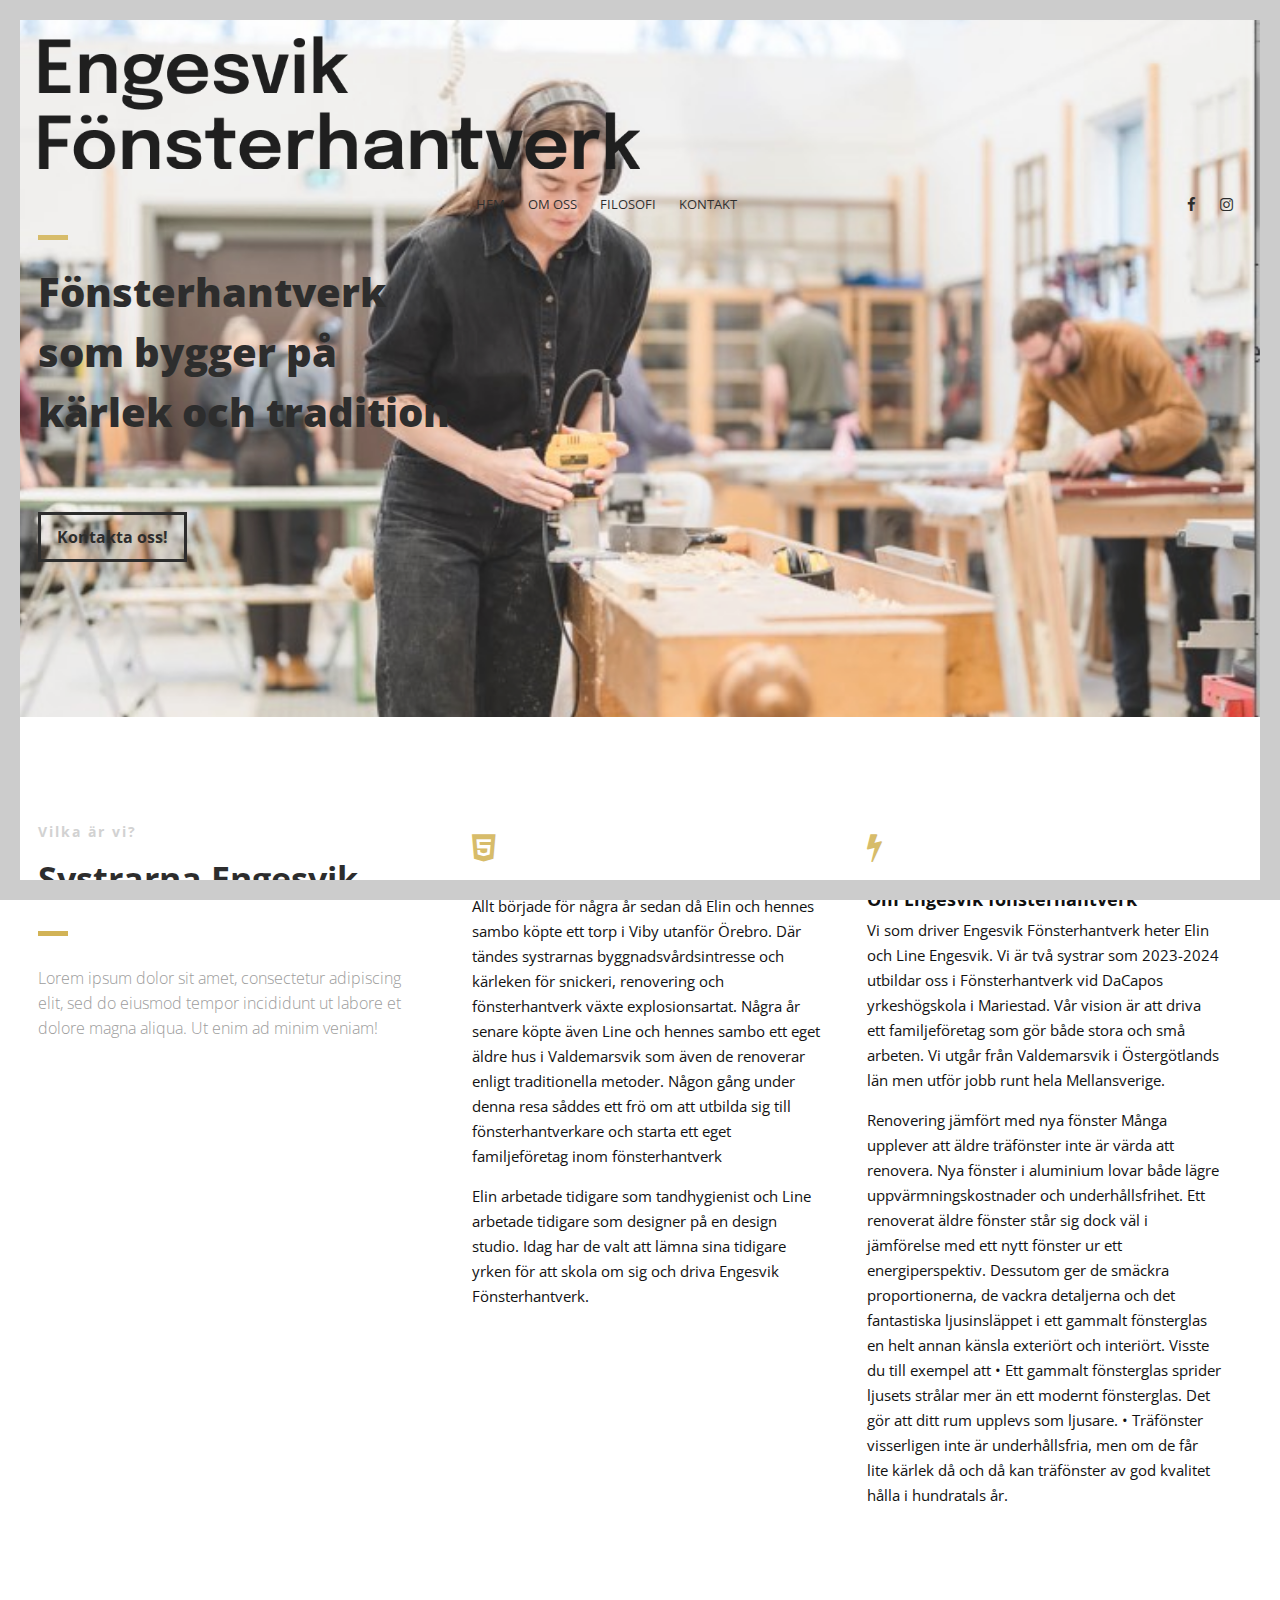
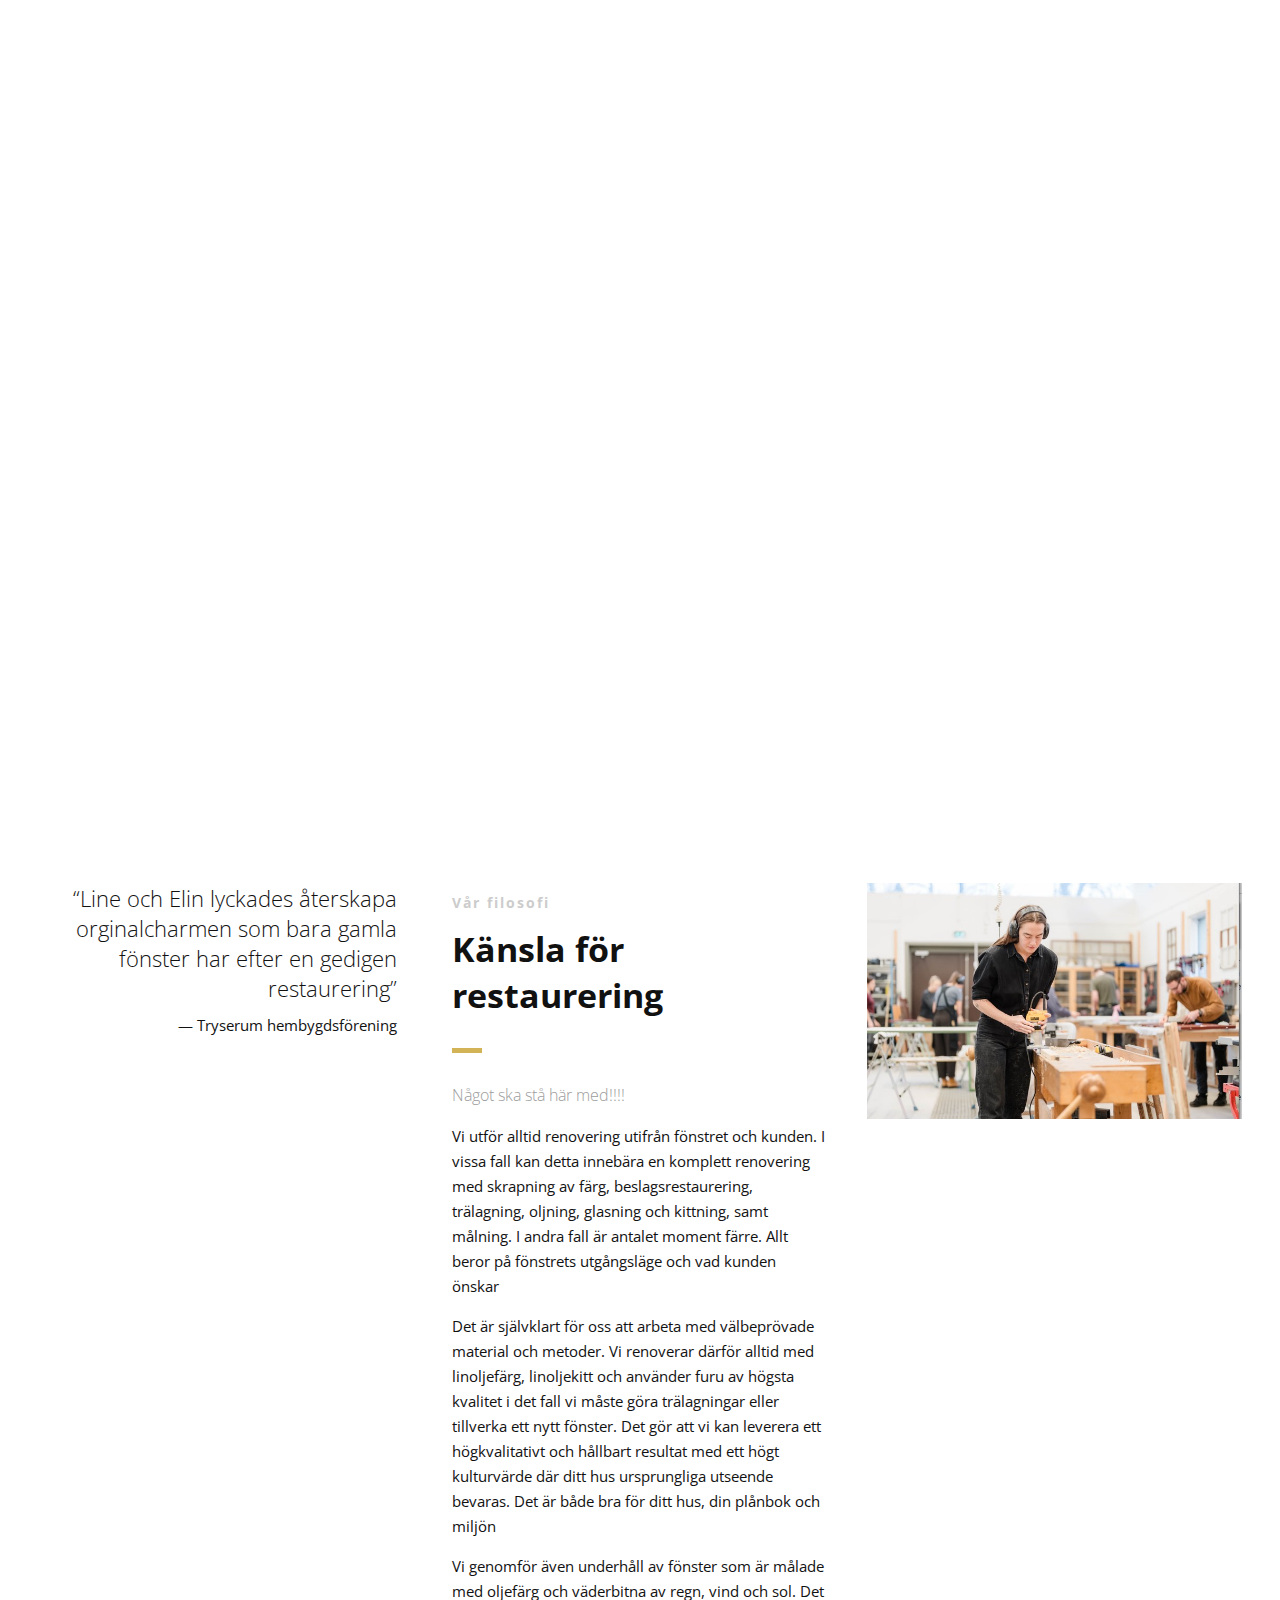
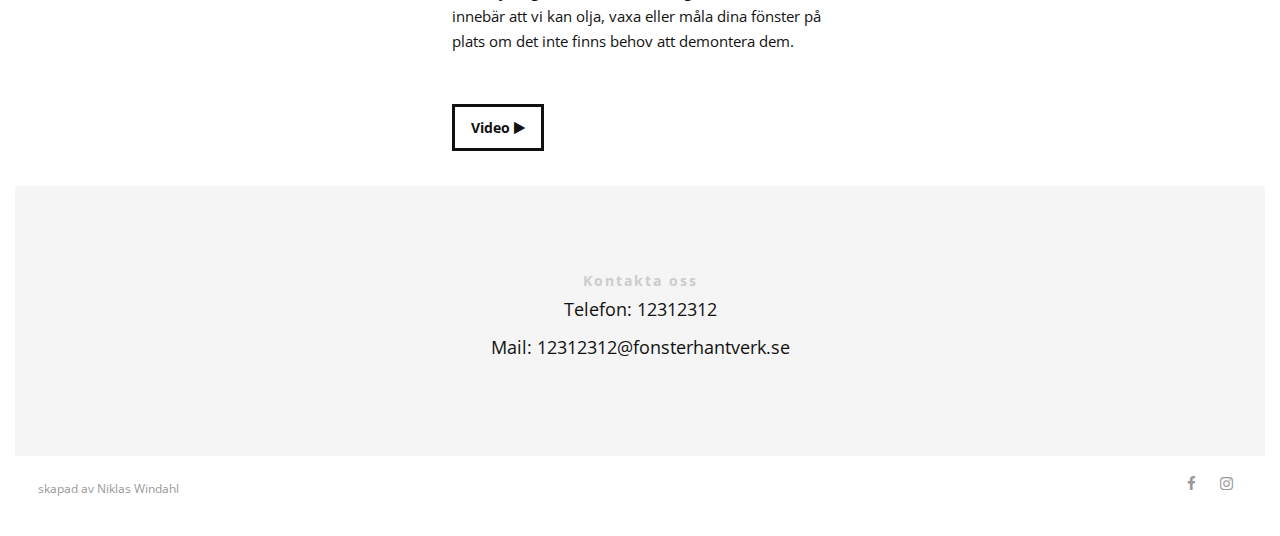
<file: index.html>
<!DOCTYPE html>
<html>
<head lang="en">
    <meta charset="UTF-8">

    <!--Page Title-->
    <title>Engesvik Fönsterhantverk</title>

    <!--Meta Keywords and Description-->
    <meta name="keywords" content="">
    <meta name="description" content="">
    <meta name="viewport" content="width=device-width, initial-scale=1.0, user-scalable=no"/>

    <!--Favicon-->
    <link rel="shortcut icon" href="images/favicon.ico" title="Favicon"/>

    <!-- Main CSS Files -->
    <link rel="stylesheet" href="css/style.css">

    <!-- Namari Color CSS -->
    <link rel="stylesheet" href="css/namari-color.css">

    <!--Icon Fonts - Font Awesome Icons-->
    <link rel="stylesheet" href="css/font-awesome.min.css">

    <!-- Animate CSS-->
    <link href="css/animate.css" rel="stylesheet" type="text/css">

    <!--Google Webfonts-->
    <link href='https://fonts.googleapis.com/css?family=Open+Sans:400,300,600,700,800' rel='stylesheet' type='text/css'>
</head>
<body>

<!-- Preloader -->
<div id="preloader">
    <div id="status" class="la-ball-triangle-path">
        <div></div>
        <div></div>
        <div></div>
    </div>
</div>
<!--End of Preloader-->

<div class="page-border" data-wow-duration="0.7s" data-wow-delay="0.2s">
    <div class="top-border wow fadeInDown animated" style="visibility: visible; animation-name: fadeInDown;"></div>
    <div class="right-border wow fadeInRight animated" style="visibility: visible; animation-name: fadeInRight;"></div>
    <div class="bottom-border wow fadeInUp animated" style="visibility: visible; animation-name: fadeInUp;"></div>
    <div class="left-border wow fadeInLeft animated" style="visibility: visible; animation-name: fadeInLeft;"></div>
</div>

<div id="wrapper">

    <header id="banner" class="scrollto clearfix" data-enllax-ratio=".5">
        <div id="header" class="nav-collapse">
            <div class="row clearfix">
                <div class="col-1">

                    <!--Logo-->
                    <div id="logo">

                        <!--Logo that is shown on the banner-->
                        <img src="images/banner-images/mobil_banner.png" id="banner-logo" alt="Landing Page"/>
                        <!--End of Banner Logo-->
                        
                        <!--The Logo that is shown on the sticky Navigation Bar-->
                        <img src="images/banner-images/mobil_banner.png" id="navigation-logo" alt="Landing Page"/>
                        <!--End of Navigation Logo-->

                    </div>
                    <!--End of Logo-->

                    <aside>

                        <!--Social Icons in Header-->
                        <ul class="social-icons">
                            <li>
                                <a target="_blank" title="Facebook" href="https://www.facebook.com/username">
                                    <i class="fa fa-facebook fa-1x"></i><span>Facebook</span>
                                </a>
                            </li>
                            <li>
                                <a target="_blank" title="Instagram" href="http://www.instagram.com/username">
                                    <i class="fa fa-instagram fa-1x"></i><span>Instagram</span>
                                </a>
                            </li>
                        </ul>
                        <!--End of Social Icons in Header-->

                    </aside>

                    <!--Main Navigation-->
                    <!-- lägg till kontakt här kanske-->
                    <nav id="nav-main">
                        <ul>
                            <li>
                                <a href="#banner">Hem</a>
                            </li>
                            <li>
                                <a href="#about">Om oss</a>
                            </li>
                            <li>
                                <a href="#services">Filosofi</a>
                            </li>
                            <li>
                                <a href="#pricing">Kontakt</a>
                            </li>
                        </ul>
                    </nav>
                    <!--End of Main Navigation-->

                    <div id="nav-trigger"><span></span></div>
                    <nav id="nav-mobile"></nav>

                </div>
            </div>
        </div><!--End of Header-->

        <!--Banner Content-->
        <div id="banner-content" class="row clearfix">

            <div class="col-38">

                <div class="section-heading">
                    <h1 id="test">Fönsterhantverk som bygger på kärlek och tradition</h1>
                </div>

                <!--Call to Action-->
                <a href="#pricing" class="button">Kontakta oss!</a>
                <!--End Call to Action-->

            </div>

        </div><!--End of Row-->
    </header>

    <!--Main Content Area-->
    <main id="content">

        <!--Introduction-->
        <section id="about" class="introduction scrollto">

            <div class="row clearfix">

                <div class="col-3">
                    <div class="section-heading">
                        <h3>Vilka är vi?</h3>
                        <h2 class="section-title">Systrarna Engesvik</h2>
                        <p class="section-subtitle">Lorem ipsum dolor sit amet, consectetur adipiscing elit, sed do
                            eiusmod tempor incididunt ut labore et dolore magna aliqua. Ut enim ad minim veniam!</p>
                    </div>

                </div>

                <div class="col-2-3">

                    <!--Icon Block-->
                    <div class="col-2 icon-block icon-top wow fadeInUp" data-wow-delay="0.1s">
                        <!--Icon-->
                        <div class="icon">
                            <i class="fa fa-html5 fa-2x"></i>
                        </div>
                        <!--Icon Block Description-->
                        <div class="icon-block-description">
                            <h4></h4>
                            <p>Allt började för några år sedan då Elin och hennes sambo köpte ett torp i Viby utanför Örebro. Där tändes systrarnas byggnadsvårdsintresse och kärleken för snickeri, renovering och fönsterhantverk växte explosionsartat. Några år senare köpte även Line och hennes sambo ett eget äldre hus i Valdemarsvik som även de renoverar enligt traditionella metoder. Någon gång under denna resa såddes ett frö om att utbilda sig till fönsterhantverkare och starta ett eget familjeföretag inom fönsterhantverk</p>
                            <p>Elin arbetade tidigare som tandhygienist och Line arbetade tidigare som designer på en design studio. Idag har de valt att lämna sina tidigare yrken för att skola om sig och driva Engesvik Fönsterhantverk. </p>
                        </div>
                    </div>
                    <!--End of Icon Block-->

                    <!--Icon Block-->
                    <div class="col-2 icon-block icon-top wow fadeInUp" data-wow-delay="0.3s">
                        <!--Icon-->
                        <div class="icon">
                            <i class="fa fa-bolt fa-2x"></i>
                        </div>
                        <!--Icon Block Description-->
                        <div class="icon-block-description">
                            <h4>Om Engesvik fönsterhantverk</h4>
                            <p>Vi som driver Engesvik Fönsterhantverk heter Elin och Line Engesvik. Vi är två systrar som 2023-2024 utbildar oss i Fönsterhantverk vid DaCapos yrkeshögskola i Mariestad. Vår vision är att driva ett familjeföretag som gör både stora och små arbeten. Vi utgår från Valdemarsvik i Östergötlands län men utför jobb runt hela Mellansverige. </p>
                            <p>Renovering jämfört med nya fönster
                                Många upplever att äldre träfönster inte är värda att renovera. Nya fönster i aluminium lovar både lägre uppvärmningskostnader och underhållsfrihet. 
                                
                                Ett renoverat äldre fönster står sig dock väl i jämförelse med ett nytt fönster ur ett energiperspektiv. Dessutom ger de smäckra proportionerna, de vackra detaljerna och det fantastiska ljusinsläppet i ett gammalt fönsterglas en helt annan känsla exteriört och interiört. 
                                
                                Visste du till exempel att 
                                
                                •	Ett gammalt fönsterglas sprider ljusets strålar mer än ett modernt fönsterglas. Det gör att ditt rum upplevs som ljusare. 
                                
                                •	Träfönster visserligen inte är underhållsfria, men om de får lite kärlek då och då kan träfönster av god kvalitet hålla i hundratals år. 
                                </p>
                        </div>
                    </div>

                </div>

            </div>


        </section>
        <!--End of Introduction-->


        <!--Gallery-->
        <aside id="gallery" class="row text-center scrollto clearfix" data-featherlight-gallery
                 data-featherlight-filter="a">

                <a href="images/gallery-images/galleri1.png" data-featherlight="image" class="col-3 wow fadeIn"
                   data-wow-delay="0.1s"><img src="images/gallery-images/galleri1.png" alt="Landing Page"/></a>
                <a href="images/gallery-images/galleri2.png" data-featherlight="image" class="col-3 wow fadeIn"
                   data-wow-delay="0.3s"><img src="images/gallery-images/galleri2.png" alt="Landing Page"/></a>
                <a href="images/gallery-images/galleri3.png" data-featherlight="image" class="col-3 wow fadeIn"
                   data-wow-delay="0.5s"><img src="images/gallery-images/galleri3.png" alt="Landing Page"/></a>
                <a href="images/gallery-images/galleri4.png" data-featherlight="image" class="col-3 wow fadeIn"
                   data-wow-delay="1.1s"><img src="images/gallery-images/galleri4.png" alt="Landing Page"/></a>

        <!-- här kan man lägga till fler bilder-->

        </aside>
        <!--End of Gallery-->


        <!--Content Section-->
        <div id="services" class="scrollto clearfix">

            <div class="row no-padding-bottom clearfix">


                <!--Content Left Side-->
                <div class="col-3">
                    <!--User Testimonial-->
                    <blockquote class="testimonial text-right bigtest">
                        <q>Line och Elin lyckades återskapa orginalcharmen som bara gamla fönster har efter en gedigen restaurering</q>
                        <footer>— Tryserum hembygdsförening</footer>
                    </blockquote>
                    <!-- End of Testimonial-->

                </div>
                <!--End Content Left Side-->

                <!--Content of the Right Side-->
                <div class="col-3">
                    <div class="section-heading">
                        <h3>Vår filosofi</h3>
                        <h2 class="section-title">Känsla för restaurering

                        </h2>
                        <p class="section-subtitle">Något ska stå här med!!!!</p>
                    </div>
                    <p>Vi utför alltid renovering utifrån fönstret och kunden. I vissa fall kan detta innebära en komplett renovering med skrapning av färg, beslagsrestaurering, trälagning, oljning, glasning och kittning, samt målning. I andra fall är antalet moment färre. Allt beror på fönstrets utgångsläge och vad kunden önskar
                    </p>
                    <p>
                        Det är självklart för oss att arbeta med välbeprövade material och metoder. Vi renoverar därför alltid med linoljefärg, linoljekitt och använder furu av högsta kvalitet i det fall vi måste göra trälagningar eller tillverka ett nytt fönster. Det gör att vi kan leverera ett högkvalitativt och hållbart resultat med ett högt kulturvärde där ditt hus ursprungliga utseende bevaras. Det är både bra för ditt hus, din plånbok och miljön
                    </p>
                    <p> Vi genomför även underhåll av fönster som är målade med oljefärg och väderbitna av regn, vind och sol. Det innebär att vi kan olja, vaxa eller måla dina fönster på plats om det inte finns behov att demontera dem. </p>
                    <!-- Just replace the Video ID "UYJ5IjBRlW8" with the ID of your video on YouTube (Found within the URL) -->
                    <a href="#" data-videoid="UYJ5IjBRlW8" data-videosite="youtube" class="button video link-lightbox">
                        Video <i class="fa fa-play" aria-hidden="true"></i>
                    </a>
                </div>
                <!--End Content Right Side-->

                <div class="col-3">
                    <img src="images/line.png" alt="Dancer"/>
                </div>

            </div>


        </div>
        <!--End of Content Section-->


        <!--Pricing Tables-->
        <section id="pricing" class="secondary-color text-center scrollto clearfix ">
            <div class="row clearfix">

                <div class="section-heading">
                    <h3>Kontakta oss</h3>
                    <h4> Telefon: 12312312</h4>
                    <h4> Mail: 12312312@fonsterhantverk.se</h4>
                </div>

            </div>
        </section>
        <!--End of Pricing Tables-->

    </main>
    <!--End Main Content Area-->


    <!--Footer-->
    <footer id="landing-footer" class="clearfix">
        <div class="row clearfix">

            <p id="copyright" class="col-2">skapad av Niklas Windahl<a href="https://www.shapingrain.com"></p>

            <!--Social Icons in Footer-->
            <ul class="col-2 social-icons">
                <li>
                    <a target="_blank" title="Facebook" href="https://www.facebook.com/username">
                        <i class="fa fa-facebook fa-1x"></i><span>Facebook</span>
                    </a>
                </li>
                <li>
                    <a target="_blank" title="Instagram" href="http://www.instagram.com/username">
                        <i class="fa fa-instagram fa-1x"></i><span>Instagram</span>
                    </a>
                </li>
            </ul>
            <!--End of Social Icons in Footer-->
        </div>
    </footer>
    <!--End of Footer-->

</div>

<!-- Include JavaScript resources -->
<script src="js/jquery.1.8.3.min.js"></script>
<script src="js/wow.min.js"></script>
<script src="js/featherlight.min.js"></script>
<script src="js/featherlight.gallery.min.js"></script>
<script src="js/jquery.enllax.min.js"></script>
<script src="js/jquery.scrollUp.min.js"></script>
<script src="js/jquery.easing.min.js"></script>
<script src="js/jquery.stickyNavbar.min.js"></script>
<script src="js/jquery.waypoints.min.js"></script>
<script src="js/images-loaded.min.js"></script>
<script src="js/lightbox.min.js"></script>
<script src="js/site.js"></script>


</body>
</html>
</file>
<file: css/namari-color.css>
/* Namari Landing Page Dynamic Style Index

1. Website Default Styling
2. Navigation
3. Primary and Secondary Colors
4. Banner
5. Typography
6. Buttons
7. Footer


/*------------------------------------------------------------------------------------------*/
/* 1. Website Default Styling */
/*------------------------------------------------------------------------------------------*/


body {
    background:#fff;
}


/* Default Link Color */

a, .la-ball-triangle-path {
    color:#d2b356;
}

a:hover, #header.nav-solid nav a:hover {
    color:#d2b356;
}

/* Default Icon Color */

.icon i {
    color:#d2b356;
}

/* Border Color */

#banner .section-heading:before, .testimonial.classic footer:before {
    background: #d2b356;
}

.pricing-block-content:hover {
    border-color:#d2b356;
}


/*------------------------------------------------------------------------------------------*/
/* 2. Navigation */
/*------------------------------------------------------------------------------------------*/


/* Transparent Navigation Color on a Banner */

#header nav a, #header i {
    color:#111;
}


/* Navigation Colors when the Navigation is sticky and solid */ 

#header.nav-solid, #header.nav-solid a, #header.nav-solid i, #nav-mobile ul li a {
    color:#333;
}


/* Navigation Active State */

#header.nav-solid .active {
    color: #d2b356;
    border-color: #d2b356;
}    



/*------------------------------------------------------------------------------------------*/
/* 3. Primary and Secondary Colors */
/*------------------------------------------------------------------------------------------*/


/* Primary Background and Text Colors */

.primary-color, .featured .pricing {
    background-color:#d2b356;
}

.primary-color, .primary-color .section-title, .primary-color .section-subtitle, .featured .pricing, .featured .pricing p {
    color:#fff;    
}

.section-heading h2:after {
    background:#d2b356;
    content:"";
    display:block;
    width:30px;
    height:5px;
    margin-top:30px;
}

.text-center .section-heading h2:after {
    margin:30px auto 25px auto;
}

/* Primary Icon Colors */

.primary-color .icon i, .primary-color i {
    color:#fff;
}


/* Secondary Background and Text Colors */

.secondary-color {
    background-color:#f5f5f5;
}


/*------------------------------------------------------------------------------------------*/
/* 4. Banner */
/*------------------------------------------------------------------------------------------*/


/* Banner Background and Text Colors */

#banner {
    background: url("../images/line.png") no-repeat center top;
    background-size:cover;
}


/*------------------------------------------------------------------------------------------*/
/* 5. Typography */
/*------------------------------------------------------------------------------------------*/


body {
    font-family: 'Open Sans', sans-serif, Arial, Helvetica;
    font-size:15px;
    font-weight:normal;
    color:#111;
}

/* Logo, if you are using Fonts as Logo and not image

#logo h1 {
    font-family:;
    font-size:; 
    font-weight:;
    color:;
}

#logo h2 {
    font-family:;
    font-size:; 
    font-weight:;
    color:;
}

*/


/* Banner Typography */

#banner h1 {
    font-family: 'Open Sans', sans-serif, Arial, Helvetica;
    font-size:40px;
    line-height:60px;
    font-weight:800;
    color:#111;
    text-shadow: #f5f5f5;
    text-shadow: 10px;
}

#banner h2 {
    font-family: 'Open Sans', sans-serif, Arial, Helvetica;
    font-size:18px;
    font-weight:300;
    color:#111;
}


/* Section Title and Subtitle */

.section-title {
    font-family: 'Open Sans', sans-serif, Arial, Helvetica;
    font-size: 34px; 
    font-weight:700;
    color:#111;
}

.section-subtitle {
    font-family: 'Open Sans', sans-serif, Arial, Helvetica;
    font-size: 16px;
    font-weight:300;
    color:#9c9c9c;
}

/* Testimonial */

.testimonial q {
    font-family: 'Open Sans', sans-serif, Arial, Helvetica;
    font-size: 17px; 
    font-weight:300;
}

.testimonial.classic q, .testimonial.classic footer {
    color:#111;
}


/* Standard Headings h1-h6 */

h1 {
    font-family: 'Open Sans', sans-serif, Arial, Helvetica;
    font-size: 40px; 
    font-weight:300;
    color:#111;
}

h2 {
    font-family: 'Open Sans', sans-serif, Arial, Helvetica;
    font-size: 34px; 
    font-weight:300;
    color:#111;
}

h3 {
    font-family: 'Open Sans', sans-serif, Arial, Helvetica;
    font-size: 30px; 
    font-weight:700;
    color:#111;
}

h4 {
    font-family: 'Open Sans', sans-serif, Arial, Helvetica;
    font-size: 18px; 
    font-weight:400;
    color:#111;
}

h5 {
    font-family: 'Open Sans', sans-serif, Arial, Helvetica;
    font-size: 16px; 
    font-weight:400;
    color:#111;
}

h6 {
    font-family: 'Open Sans', sans-serif, Arial, Helvetica;
    font-size: 14px; 
    font-weight:400;
    color:#111;
}


/*------------------------------------------------------------------------------------------*/
/* 6. Buttons */
/*------------------------------------------------------------------------------------------*/

/* ----------Default Buttons---------- */


/* Button Text */

.button, input[type="submit"]  {
    font-family: 'Open Sans', sans-serif, Arial, Helvetica;
    font-size:14px;
    font-weight:bold;
    color:#111;
}


/* Button Color */

.button, input[type="submit"] {
    border-color:#111;
}


/* Button Hover Color */

.button:hover,  input[type="submit"]:hover {
    border-color:#d2b356;
    color:#d2b356;
}


/* ----------Banner Buttons---------- */


/* Button Text */

#banner .button {
    font-family: 'Open Sans', sans-serif, Arial, Helvetica;
    font-size:16px;
    color:#111;
}


/* Button Color */

#banner .button {
    border-color:#111;
}


/* Button Hover Color */

#banner .button:hover {
    color:#d2b356;
    border-color:#d2b356;
}


/*------------------------------------------------------------------------------------------*/
/* 7. Footer */
/*------------------------------------------------------------------------------------------*/

#landing-footer, #landing-footer p, #landing-footer a {
    font-family: 'Open Sans', sans-serif, Arial, Helvetica;
    font-size:12px;
    font-weight:normal;
    color:#999;
}

/* Footer Icon Color */

#landing-footer i {
    color:#999;
}
</file>
<file: css/style.css>
/* Namari Landing Page v.1.1.0 Style Index - a free landing page by shapingrain.com

1. Default and Reset styles
- 1.1 Input Elements
2. Global elements
- 2.1 Header
- 2.2 Logo
- 2.3 Buttons
- 2.4 Navigation
- 2.5 Social Elements
- 2.6 Images
3. Fonts and Headings
4. Banner
- 4.1 SignUp Form
5. Content Elements
- 5.1 Icons
- 5.2 Parallax Elements
- 5.3 Divider
6. Landing Page Sections
- 6.1 Features
- 6.2 Testimonials
- 6.3 Gallery
- 6.4 Video
- 6.5 Clients
- 6.6 Pricing Table
7. Footer


/*------------------------------------------------------------------------------------------*/
/* 1. Defaults & Reset of specific styles across browsers */
/*------------------------------------------------------------------------------------------*/

*, *:before, *:after {
    -webkit-box-sizing: border-box;
    -moz-box-sizing: border-box;
    box-sizing: border-box;
}

body, div, dl, dt, dd, ul, ol, li, h1, h2, h3, h4, h5, h6, pre, form, blockquote, th, td {
    margin: 0;
    padding: 0;
    direction: ltr;
}

body {
    margin: 0;
    padding: 0;
    -webkit-font-smoothing: antialiased;
    overflow-x: hidden;
}

p {
    line-height: 25px;
}

.row img {
    height: auto;
    max-width: 100%;
}

a {
    text-decoration: none;
    line-height: inherit;
    -webkit-transition: opacity 0.3s ease-out;
    -moz-transition: opacity 0.3s ease-out;
    -o-transition: opacity 0.3s ease-out;
    transition: opacity 0.3s ease-out;
}

iframe {
    border: 0 !important;
}

.parallax-window {
    min-height: 400px;
    background: transparent;
}

figure {
    margin: 0;
}

/* Page Border */

.page-border {
    position: fixed;
    z-index: 999999;
    pointer-events: none;
}

.page-border .bottom-border, .page-border .left-border, .page-border .right-border, .page-border .top-border {
    background: #f3f3ef;
    position: fixed;
    z-index: 9999;
}

.page-border > .top-border, .page-border > .right-border, .page-border > .bottom-border, .page-border > .left-border {
    padding: 11px;
    background: #ccc;
}

.page-border .bottom-border, .page-border .top-border {
    width: 100%;
    padding: 10px;
    left: 0;
}

.page-border .left-border, .page-border .right-border {
    padding: 10px;
    height: 100%;
    top: 0;
}

.page-border .top-border {
    top: 0;
}

.page-border .right-border {
    right: 0;
}

.page-border .bottom-border {
    bottom: 0;
}

.page-border .left-border {
    left: 0;
}

#wrapper {
    margin:0 15px;
    padding: 15px 0;
    position: relative;
}


/* --------- 1.1 Input Elements ---------- */

input, textarea {
    border: 1px solid #e1e1e1;
    padding: 10px;
    -webkit-transition: all .3s linear;
    -moz-transition: all .3s linear;
    transition: all .3s linear;
    border-radius: 3px;
}

input {
    height: 40px;
    margin: 3px 0;
    outline: none;
    line-height: normal;
    font-size: 14px;
}

input[type="submit"] {
    cursor: pointer;
    border-style: solid;
    border-width: 2px;
    padding-top: 0;
    padding-bottom: 0;
}

select {
    border: 1px solid #e1e1e1;
    height: 40px;
    padding: 5px;
}

input:focus, textarea:focus {
    box-shadow: inset 0 1px 3px rgba(0, 0, 0, 0.1);
}

*:focus {
    outline: none;
}

/*------------------------------------------------------------------------------------------*/
/* 2. Layout Elements */
/*------------------------------------------------------------------------------------------*/

section {
    clear: both;
    overflow: hidden;
}

/* Rows and Columns */

.row {
    max-width: 1245px;
    margin: 0 auto;
    padding: 75px 0;
    position: relative;
}

.no-padding-bottom .row, .no-padding-bottom div, .no-padding-bottom.row {
    padding-bottom: 0;
}

.no-padding-top.row, .no-padding-top div {
    padding-top: 0;
}

.big-padding-top {
    padding-top: 75px !important;
}

.big-padding-bottom {
    padding-bottom: 85px !important;
}

/* Targets all elements */

[class*='col-'] {
    float: left;
    padding: 20px;
}

#clients .col-2-3 [class*='col-'] {
    padding: 0;
}

/* Clearfix */

.clearfix:after {
    content: "";
    display: table;
    clear: both;
}

/* Main Widths */

.col-1 {
    width: 100%;
}

.col-2 {
    width: 50%;
}

.col-3 {
    width: 33.33%;
}

.col-4 {
    width: 25%;
}

.col-5 {
    width: 20%;
}

.col-6 {
    width: 16.6666666667%;
}

.col-7 {
    width: 14.2857142857%;
}

.col-8 {
    width: 12.5%;
}

.col-9 {
    width: 11.1111111111%;
}

.col-10 {
    width: 10%;
}

.col-11 {
    width: 9.09090909091%;
}

.col-12 {
    width: 8.33%;
}

.col-2-3 {
    width: 66.66%;
}

.col-3-4 {
    width: 75%;
}

.col-9-10 {
    width: 90%;
}

/* Golden Ratio */
.col-61 {
    width: 61.8%;
}

.col-38 {
    width: 38.2%;
}

/* --------- 2.1 Header --------- */

#header {
    height: 71px !important;
    overflow: visible;
    z-index: 9999;
    width: 100%;
    position: absolute !important;
}

#header .row {
    padding: 0;
}

#header aside {
    text-align: right;
}

#header ul {
    text-align: center;
}

#header li {
    display: inline-block;
    list-style: none;
    margin: 0;
}

/* --------- 2.2 Logo ---------- */

#logo {
    height: auto;
 max-width: 50%;
}

#logo h1, #logo h2 {
    display: inline-block;
    width: 20%;
}

#banner #logo h1 {
    height: auto;
 max-width: 50%;
}

#logo h2 {
    font-size: 18px;
    padding: 0;
}

#logo img {
    max-height: 190px;
    vertical-align: middle;
    margin-right: 15px;
    padding: 0;
}

#navigation-logo {
    display: none;
    size: 200pxlogo;
}

.nav-solid #logo #banner-logo {
    display: none;
}

.nav-solid #logo #navigation-logo {
    display: inline-block;
}

/* --------- 2.3 Buttons ---------- */

.call-to-action {
    padding: 35px 0 35px 0;
}

/*Style*/

.button {
    font-size: 16px;
    margin: 35px 0;
    padding: 11px 16px;
    -webkit-transition: all .3s linear;
    -moz-transition: all .3s linear;
    transition: all .3s linear;
    display: inline-block;
    border-width: 3px;
    border-style: solid;
}

/* Play Button */

#video-section {
    position:relative;
}

.play-video {
    height:110px;
    position:absolute;
    top:50%;
    margin-top:-110px;
    width:100%;
}

.play-icon {
    display: inline-block;
    font-size: 0px;
    cursor: pointer;
    margin: 45px auto;
    width: 110px;
    height: 110px;
    border-radius: 50%;
    text-align: center;
    position: relative;
    z-index: 1;
}

.play-icon:after {
    pointer-events: none;
    position: absolute;
    width: 100%;
    height: 100%;
    border-radius: 50%;
    content: '';
    -webkit-box-sizing: content-box;
    -moz-box-sizing: content-box;
    box-sizing: content-box;
}

.play-icon:before {
    font-family: 'VesperLibre';
    content: '\f144';
    speak: none;
    font-size: 74px;
    line-height: 110px;
    font-style: normal;
    font-weight: normal;
    font-variant: normal;
    text-transform: none;
    display: block;
    -webkit-font-smoothing: antialiased;
    color:#fff;
}

.play-video .play-icon {
    background: rgba(255, 255, 255, 0.5);
    -webkit-transition: -webkit-transform ease-out 0.3s, background 0.4s;
    -moz-transition: -moz-transform ease-out 0.3s, background 0.4s;
    transition: transform ease-out 0.3s, background 0.4s;
}

.play-video .play-icon:after {
    top: 0;
    left: 0;
    padding: 0;
    z-index: -1;
    box-shadow: 0 0 0 2px rgba(255, 255, 255, 0.1);
    opacity: 0;
    -webkit-transform: scale(0.9);
    -moz-transform: scale(0.9);
    -ms-transform: scale(0.9);
    transform: scale(0.9);
}

.play-video .play-icon:hover {
    background: rgba(255, 255, 255, 0.05);
    -webkit-transform: scale(0.93);
    -moz-transform: scale(0.93);
    -ms-transform: scale(0.93);
    transform: scale(0.93);
    color: #fff;
}


/* --------- 2.4 Navigation ---------- */

#header {
    font-size: 13px;
}

#header aside {
    float: right;
}

#header nav ul {
    text-transform: uppercase;

}

#header nav a {
    height: 71px;
    line-height: 71px;
    display: block;
    padding: 0 10px;
}

#header nav a:hover {
    opacity: 0.6;
}

/*Navigation Solid*/

#header.nav-solid [class*='col-'] {
    padding: 0 20px;
}

#header.nav-solid {
    background: #fff;
    box-shadow: 2px 0px 3px rgba(0, 0, 0, 0.2);
    position: fixed !important;
    left:0;
}

#header.nav-solid nav a {
    border-bottom: 3px solid;
    border-color: #fff;
    -webkit-transition: all 0.3s ease-out;
    -moz-transition: all 0.3s ease-out;
    -o-transition: all 0.3s ease-out;
    transition: all 0.3s ease-out;
}

#header.nav-solid nav a:hover {
    opacity: 1;
}

/* Social Elements when Solid*/

#header.nav-solid .social-icons a {
    -webkit-transition: all 0.3s ease-out;
    -moz-transition: all 0.3s ease-out;
    -o-transition: all 0.3s ease-out;
    transition: all 0.3s ease-out;
    opacity: 0.5;
}

#header.nav-solid .social-icons a:hover {
    opacity: 1;
    color: #e4473c;
}

/* Responsive Nav Styling */

#nav-trigger {
    display: none;
    text-align: right;
}

#nav-trigger span {
    display: inline-block;
    width: 38px;
    height: 71px;
    color: #111;
    cursor: pointer;
    text-transform: uppercase;
    font-size: 22px;
    text-align: center;
    border-top-right-radius: 5px;
    border-top-left-radius: 5px;
    -webkit-transition: all 0.3s ease-out;
    -moz-transition: all 0.3s ease-out;
    -o-transition: all 0.3s ease-out;
    transition: all 0.3s ease-out;
}

#nav-trigger span:after {
    font-family: "fontAwesome";
    display: inline-block;
    width: 38px;
    height: 71px;
    line-height: 75px;
    text-align: center;
    content: "\f0c9";
    border-top-right-radius: 5px;
    border-top-left-radius: 5px;
}

#nav-trigger span.open:after {
    content: "\f00d";
}

#nav-trigger span:hover, .nav-solid #nav-trigger span.open:hover, .nav-solid #nav-trigger span:hover {
    opacity: 0.6;
}

#nav-trigger span.open, #nav-trigger span.open:hover {
    color: #111;
}

.nav-solid #nav-trigger span.open:hover {
    color: #999;
}

.nav-solid #nav-trigger span {
    color: #999;
    opacity: 1;
}

nav#nav-mobile {
    position: relative;
    display: none;
}

nav#nav-mobile ul {
    display: none;
    list-style-type: none;
    position: absolute;
    left: 0;
    right: 0;
    margin-left: -20px;
    margin-right: -20px;
    padding-top: 10px;
    padding-bottom: 10px;
    text-align: center;
    background-color: #fff;
    box-shadow: 0 5px 3px rgba(0, 0, 0, 0.2);
}

nav#nav-mobile ul:after {
    display: none;
}

nav#nav-mobile li {
    margin: 0 20px;
    float: none;
    text-align: left;
    border-bottom: 1px solid #e1e1e1;
}

nav#nav-mobile li:last-child {
    border-bottom: none;
}

.nav-solid nav#nav-mobile li {
    border-top: 1px solid #e1e1e1;
    border-bottom: none;
}

nav#nav-mobile a {
    display: block;
    padding: 12px 0;
    color: #333;
    width: 100%;
    height: auto;
    line-height: normal;
    display: block;
    border-bottom: none !important;
    -webkit-transition: all 0.3s ease-out;
    -moz-transition: all 0.3s ease-out;
    -o-transition: all 0.3s ease-out;
    transition: all 0.3s ease-out;
}

nav#nav-mobile a:hover {
    background: #fafafa;
    opacity: 1;
}

/* --------- 2.5 Social Elements ---------- */

#header .col-4 {
    text-align: right;
}

.social-icons {
    display: inline-block;
    list-style: none;
}

.social-icons a {
    display: inline-block;
    width: 32px;
    text-align: center;
}

.social-icons a:hover {
    opacity: 0.7;
}

.social-icons span {
    display: none;
}

#header .social-icons {
    margin-top: 27px;
}

/* --------- 2.6 Images ---------- */

/*Alignment*/

img {
    vertical-align: top;
}

.image-center {
    display: block;
    margin: 0 auto;
}

a img {
    border: none;
    -webkit-transition: all 0.3s ease-out;
    -moz-transition: all 0.3s ease-out;
    -o-transition: all 0.3s ease-out;
    transition: all 0.3s ease-out;
    -webkit-backface-visibility: hidden;
}

a img:hover {
    opacity: 0.7;
}

/*------------------------------------------------------------------------------------------*/
/* 3. Fonts */
/*------------------------------------------------------------------------------------------*/

h1 {
    padding: 20px 0;
}

h2 {
    padding: 14px 0;
}

h3 {
    padding: 10px 0;
}

h4 {
    padding: 7px 0;
}

h5 {
    padding: 7px 0;
}

h6 {
    padding: 7px 0;
}

/* Text Alignment */

.text-left {
    text-align: left;
}

.text-center {
    text-align: center;
}

.text-right {
    text-align: right;
}

/* Section Headings */

.section-heading {
    padding: 0 0 15px 0;
}

.section-subtitle {
    font-size: 18px;
    padding-top: 0;
}

.section-heading h3 {
    font-size: 14px;
    font-weight: bold;
    color: #ccc;
    letter-spacing: 2px;
    padding-bottom: 0;
}

/*------------------------------------------------------------------------------------------*/
/* 4. Banner */
/*------------------------------------------------------------------------------------------*/

#banner {
    background-size: cover;
}

#banner-content.row {
    padding-top: 170px;
    padding-bottom: 100px;
}

#banner h1 {
    padding-top: 5%;
}

#banner .section-heading:before {
    content: "";
    display: block;
    width: 30px;
    height: 5px;
    margin-top: 30px;
}

#test {
        font-size: 20px;
        line-height: 60px;
        font-weight: 800;
        color: #111;
}



/*------------------------------------------------------------------------------------------*/
/* 5. Content Elements */
/*------------------------------------------------------------------------------------------*/

/* --------- 5.1 Icons ---------- */

/*Font Icon sizes*/

.fa-1x {
    font-size: 15px !important;
}

/*Icon Block*/

.icon-block {
    position: relative;
}

.icon-block h4 {
    font-weight: bold;
    padding-top: 0;
}

.icon-block .icon {
    position: absolute;
}

.icon-block p {
    margin-top: 0;
}

/* Icon Left*/

.icon-left .icon {
    left: 15;
}

.icon-left .icon-block-description {
    padding-left: 53px;
}

/* Icon Right */

.icon-right .icon {
    right: 15;
}

.icon-right .icon-block-description {
    padding-right: 53px;
}

/* Icon Above */

.icon-top {
    display: block;
}

.icon-top .icon {
    position: relative;
    display: block;
}

.icon-top .icon-block-description {
    padding-top: 25px;
}

/* --------- 5.2 Parallax Elements ---------- */

.banner-parallax-1, .banner-parallax-2, .banner-parallax-3 {
    min-height: 350px;
}

/* --------- 5.3 Divider ---------- */

.divider {
    position: relative;
    width: 40%;
    height: 20px;
    line-height: 20px;
    margin: 10px auto 5px auto;
    clear: both;
    text-align: center;
}

.divider-inner {
    position: absolute;
    height: 1px;
    width: 100%;
    top: 50%;
    margin-top: -1px;
    border-top: 1px solid;
    border-color: #e1e1e1;
}

.divider i {
    background: #fff;
    position: relative;
    top: -11px;
    padding: 0 5px 0 5px;
    color: #e1e1e1;
}

/*------------------------------------------------------------------------------------------*/
/* 6. Landing Page Sections */
/*------------------------------------------------------------------------------------------*/

/* --------- 6.1 Introduction ---------- */

.introduction img.featured {
    padding: 55px 0 0 0;
}

/* --------- 6.2 Features ---------- */

.features.row {
    padding-left: 5%;
    padding-right: 5%;
}

.features div:nth-child(4) {
    clear: both;
}

/* --------- 6.3 Testimonials ---------- */

.testimonial {
    padding: 15px;
}

blockquote {
    position: relative;
}

.testimonial img {
    max-height: 120px;
    border-radius: 250em;
}

.testimonial footer {
    padding-top: 12px;
}

/* Style Classic - Avatar above Testimonial */

.testimonial.classic img {
    display: inline-block;
    margin-bottom: 25px;
}

.testimonial.classic q {
    display: block;
}

.testimonial.classic footer:before {
    display: block;
    content: "";
    width: 30px;
    height: 4px;
    margin: 10px auto 15px auto;
}

/* Style Big */

.testimonial.bigtest {
    padding-top: 0;
}

.testimonial.bigtest q {
    font-size: 22px;
}

/* --------- 6.4 Gallery ---------- */

#gallery img {
    max-height: 300px;
}

#gallery [class*='col-'] {
    padding: 0;
}

#gallery a {
    display: inline-block;
    position: relative;
    overflow: hidden;
}

#gallery a:hover img {
    opacity: 0.15;
    -moz-backface-visibility: hidden;
}

#gallery a:before {
    font-size: 2.2em;
    font-style: normal;
    font-weight: normal;
    text-align: center;
    content: "+";
    width: 70px;
    height: 70px;
    border-radius: 100em;
    display: block;
    position: absolute;
    top: 55%;
    left: 50%;
    line-height: 72px;
    margin: -35px 0 0 -35px;
    opacity: 0;
    -webkit-transition: all .2s linear;
    -moz-transition: all .2s linear;
    transition: all .2s linear;
    vertical-align: middle;
}

#gallery a:hover:before {
    opacity: 1;
    top: 50%;
    left: 50%;
}

/**
 * Featherlight – ultra slim jQuery lightbox
 * Version 1.3.3 - http://noelboss.github.io/featherlight/
 *
 * Copyright 2015, Noël Raoul Bossart (http://www.noelboss.com)
 * MIT Licensed.
**/
@media all {
    .featherlight {
        display: none;

        /* dimensions: spanning the background from edge to edge */
        position: fixed;
        top: 0;
        right: 0;
        bottom: 0;
        left: 0;
        z-index: 2147483647; /* z-index needs to be >= elements on the site. */

        /* position: centering content */
        text-align: center;

        /* insures that the ::before pseudo element doesn't force wrap with fixed width content; */
        white-space: nowrap;

        /* styling */
        cursor: pointer;
        background: #333;
        /* IE8 "hack" for nested featherlights */
        background: rgba(0, 0, 0, 0);
    }

    /* support for nested featherlights. Does not work in IE8 (use JS to fix) */
    .featherlight:last-of-type {
        background: rgba(0, 0, 0, 0.8);
    }

    .featherlight:before {
        /* position: trick to center content vertically */
        content: '';
        display: inline-block;
        height: 100%;
        vertical-align: middle;
        margin-right: -0.25em;
    }

    .featherlight .featherlight-content {

        /* position: centering vertical and horizontal */
        text-align: left;
        vertical-align: middle;
        display: inline-block;

        /* dimensions: cut off images */
        overflow: auto;
        padding: 25px 0;
        border-bottom: 25px solid transparent;

        /* dimensions: handling small or empty content */
        min-width: 30%;

        /* dimensions: handling large content */
        margin-left: 5%;
        margin-right: 5%;
        max-height: 95%;

        /* styling */
        cursor: auto;

        /* reset white-space wrapping */
        white-space: normal;
    }

    /* contains the content */
    .featherlight .featherlight-inner {
        /* make sure its visible */
        display: block;
    }

    .featherlight .featherlight-close-icon {
        /* position: centering vertical and horizontal */
        position: absolute;
        z-index: 9999;
        top: 25px;
        right: 25px;

        /* dimensions: 25px x 25px */
        line-height: 25px;
        width: 25px;

        /* styling */
        cursor: pointer;
        text-align: center;
        color: #fff;
        font-family: "fontawesome";
        font-size: 22px;
        opacity: 0.5;
        -webkit-transition: all 0.3s ease-out;
        -moz-transition: all 0.3s ease-out;
        -o-transition: all 0.3s ease-out;
        transition: all 0.3s ease-out;
    }

    .featherlight .featherlight-close-icon:hover {
        opacity: 1;
    }

    .featherlight .featherlight-image {
        /* styling */
        max-height: 100%;
        max-width:100%;
    }

    .featherlight-iframe .featherlight-content {
        /* removed the border for image croping since iframe is edge to edge */
        border-bottom: 0;
        padding: 0;
    }

    .featherlight iframe {
        /* styling */
        border: none;
    }
}

/* handling phones and small screens */
@media only screen and (max-width: 1024px) {
    .featherlight .featherlight-content {
        /* dimensions: maximize lightbox with for small screens */
        margin-left: 10px;
        margin-right: 10px;
        max-height: 98%;

        padding: 10px 10px 0;
        border-bottom: 10px solid transparent;
    }

}

/* Gallery Styling */
@media all {
    .featherlight-next,
    .featherlight-previous {
        font-family: "fontawesome";
        font-size: 22px;
        display: block;
        position: absolute;
        top: 25px;
        right: 0;
        bottom: 0;
        left: 80%;
        cursor: pointer;
        /* preventing text selection */
        -webkit-touch-callout: none;
        -webkit-user-select: none;
        -khtml-user-select: none;
        -moz-user-select: none;
        -ms-user-select: none;
        user-select: none;
        /* IE9 hack, otherwise navigation doesn't appear */
        background: rgba(0, 0, 0, 0);
        -webkit-transition: all 0.3s ease-out;
        -moz-transition: all 0.3s ease-out;
        -o-transition: all 0.3s ease-out;
        transition: all 0.3s ease-out;
    }

    .featherlight-previous {
        left: 0;
        right: 80%;
    }

    .featherlight-next span,
    .featherlight-previous span {
        display: inline-block;
        opacity: 0.3;
        position: absolute;
        top: 50%;
        width: 100%;
        font-size: 80px;
        line-height: 80px;

        /* center vertically */
        margin-top: -40px;
        color: #fff;
        font-style: normal;
        font-weight: normal;
        -webkit-transition: all 0.3s ease-out;
        -moz-transition: all 0.3s ease-out;
        -o-transition: all 0.3s ease-out;
        transition: all 0.3s ease-out;
    }

    .featherlight-next span {
        text-align: right;
        left: auto;
        right: 7%;
    }

    .featherlight-previous span {
        text-align: left;
        left: 7%;
    }

    .featherlight-next:hover span,
    .featherlight-previous:hover span {
        display: inline-block;
        opacity: 1;
    }

    /* Hide navigation while loading */
    .featherlight-loading .featherlight-previous, .featherlight-loading .featherlight-next {
        display: none;
    }
}

/* Always display arrows on touch devices */
@media only screen and (max-device-width: 1024px) {
    .featherlight-next:hover,
    .featherlight-previous:hover {
        background: none;
    }

    .featherlight-next span,
    .featherlight-previous span {
        display: block;
    }
}

/* handling phones and small screens */
@media only screen and (max-width: 1024px) {
    .featherlight-next,
    .featherlight-previous {
        top: 10px;
        right: 10px;
        left: 85%;
    }

    .featherlight-previous {
        left: 10px;
        right: 85%;
    }

    .featherlight-next span,
    .featherlight-previous span {
        margin-top: -30px;
        font-size: 40px;
    }
}

/* --------- 6.5 Video ---------- */

#video-box {
    color:#fff;
    position:relative;
    overflow:hidden;
    text-align:center;
}

.video_container, .easyContainer {
    position: relative;
    padding-bottom: 56.25%; /* 16/9 ratio */
    margin: 0;
    padding-top: 0; /* IE6 workaround*/
    height: 0;
    overflow: hidden;
}

.video_container iframe, .video_container object, .video_container embed {
    position: absolute;
    top: 0;
    left: 0;
    width: 100% !important;
    height: 100% !important;
}

.slvj-lightbox iframe, .slvj-lightbox object, .slvj-lightbox embed {
    width: 100% !important;
    height: 529px !important;
}

.videojs-background-wrap {
    overflow: hidden;
    position: absolute;
    height: 100%;
    width: 100%;
    top: 0;
    left: 0;
    z-index: -998;
}

#slvj-window {
    width: 100%;
    min-height: 100%;
    z-index: 9999999999;
    background: rgba(0, 0, 0, 0.8);
    position: fixed;
    top: 0;
    left: 0;
}

#slvj-window,
#slvj-window * {
    -webkit-box-sizing: border-box;
    -moz-box-sizing: border-box;
    box-sizing: border-box;
}

#slvj-background-close {
    width: 100%;
    min-height: 100%;
    z-index: 31;
    position: fixed;
    top: 0;
    left: 0;
}

#slvj-back-lightbox {
    max-width: 940px;
    max-height: 529px;
    z-index: 32;
    text-align: center;
    margin: 0 auto;
}

.slvj-lightbox {
    width: 100%;
    height: 100%;
    margin: 0;
    z-index: 53;
}

#slvj-close-icon:before {
    font-family: "fontawesome";
    color: #fff;
    content: '\f00d';
    font-size: 22px;
    opacity: 0.5;
    -webkit-transition: all 0.3s ease-out;
    -moz-transition: all 0.3s ease-out;
    -o-transition: all 0.3s ease-out;
    transition: all 0.3s ease-out;
    z-index: 99999;
    height: 22px;
    width: 22px;
    position: absolute;
    top: 15px;
    right: 15px;
    cursor: pointer;
}

#slvj-close-icon:before:hover {
    opacity: 1;
    cursor: pointer;
}

/* --------- 6.6 Clients ---------- */

#clients a {
    display: block;
    text-align: center;
    position: relative;
    text-transform: uppercase;
    font-weight: bold;
    color: #fff;
}

#clients img {
    display: inline-block;
    padding: 15px 25px;
}

.client-overlay {
    background: rgba(0, 0, 0, 0.8);
    position: absolute;
    top;
    0;
    right: 0;
    bottom: 0;
    left: 0;
    width: 100%;
    height: 100%;
    opacity: 0;
    -webkit-transition: all 0.3s ease-out;
    -moz-transition: all 0.3s ease-out;
    -o-transition: all 0.3s ease-out;
    transition: all 0.3s ease-out;
}

#clients a:hover .client-overlay {
    opacity: 1;
}

.client-overlay span {
    position: absolute;
    top: 48%;
    left: 0;
    width: 100%;
    text-align: center;
    display: inline-block;
}

/* --------- 6.7 Pricing Table ---------- */

.pricing-block-content {
    background: #fff;
    padding: 25px 0 25px 0;
    box-shadow: 0px 1px 2px rgba(0, 0, 0, 0.07);
    transition: all 0.2s ease-in-out 0s;
    position: relative;
    border: 10px solid #fff;
}


.pricing-block ul {
    list-style: none;
    margin: 25px 0 25px 0;
}

.pricing-block li {
    padding: 14px 0;
    border-bottom: 1px dotted #e1e1e1;
}

.pricing-block li:last-of-type {
    border:none;
}

.pricing-block h3 {
    font-size:17px;
    text-transform:uppercase;
    padding-bottom:0;
}

.pricing-sub {
    font-style: italic;
    color:#ccc;
    margin:0 0 25px 0;
}

/*Price*/

.pricing {
    background: #f5f5f5;
    padding: 25px;
    position: relative;
}

.price {
    display: inline-block;
    font-size: 62px;
    font-weight: 700;
    position: relative;
}

.price span {
    position: absolute;
    top: 0;
    left: -20px;
    font-size: 22px;
}

.pricing  p {
    font-style:italic;
    color:#b4b4b4;
    line-height:auto;
    margin:0;
}



/*------------------------------------------------------------------------------------------*/
/* 7. Footer */
/*------------------------------------------------------------------------------------------*/

#landing-footer {
    clear: both;
}

#landing-footer .row {
    padding: 0;
}

#landing-footer p {
    margin: 0;
}

#landing-footer ul {
    list-style: none;
    text-align: right;
}

#landing-footer li {
    display: inline-block;
}

/* Scroll Up */

#scrollUp {
    bottom: 15px;
    right: 30px;
    width: 70px;
    height: 80px;
    margin-bottom: -10px;
    padding: 0 5px 20px 5px;
    text-align: center;
    text-decoration: none;
    color: #fff;
    -webkit-transition: margin-bottom 150ms linear;
    -moz-transition: margin-bottom 150ms linear;
    -o-transition: margin-bottom 150ms linear;
    transition: margin-bottom 150ms linear;
}

#scrollUp:hover {
    margin-bottom: 0;
}

#scrollUp:before {
    background: #ccc;
    font-family: "fontawesome";
    font-size: 2.4em;
    font-style: normal;
    font-weight: normal;
    text-align: center;
    color: #fff;
    width: 45px;
    height: 45px;
    display: inline-block;
    line-height: 45px;
    content: "\f106";
    opacity: 1;
}

/*Preloader*/

#preloader {
    position: fixed;
    top: 0;
    left: 0;
    right: 0;
    bottom: 0;
    background-color: #fff; /* change if the mask should have another color then white */
    z-index: 99999; /* makes sure it stays on top */
}

#status {
    width: 110px;
    height: 110px;
    position: absolute;
    left: 50%; /* centers the loading animation horizontally one the screen */
    top: 50%; /* centers the loading animation vertically one the screen */
    background-position: center;
    margin: -55px 0 0 -55px; /* is width and height divided by two */
    text-align: center;
}

/*!
 * Load Awesome v1.1.0 (http://github.danielcardoso.net/load-awesome/)
 * Copyright 2015 Daniel Cardoso <@DanielCardoso>
 * Licensed under MIT
 */
.la-ball-triangle-path,
.la-ball-triangle-path > div {
    position: relative;
    -webkit-box-sizing: border-box;
    -moz-box-sizing: border-box;
    box-sizing: border-box;
}

.la-ball-triangle-path {
    display: block;
    font-size: 0;
    color: #fff;
}

.la-ball-triangle-path.la-dark {
    color: #333;
}

.la-ball-triangle-path > div {
    display: inline-block;
    float: none;
    background-color: currentColor;
    border: 0 solid currentColor;
}

.la-ball-triangle-path {
    width: 32px;
    height: 32px;
}

.la-ball-triangle-path > div {
    position: absolute;
    top: 0;
    left: 0;
    width: 10px;
    height: 10px;
    border-radius: 100%;
}

.la-ball-triangle-path > div:nth-child(1) {
    -webkit-animation: ball-triangle-path-ball-one 2s 0s ease-in-out infinite;
    -moz-animation: ball-triangle-path-ball-one 2s 0s ease-in-out infinite;
    -o-animation: ball-triangle-path-ball-one 2s 0s ease-in-out infinite;
    animation: ball-triangle-path-ball-one 2s 0s ease-in-out infinite;
}

.la-ball-triangle-path > div:nth-child(2) {
    -webkit-animation: ball-triangle-path-ball-two 2s 0s ease-in-out infinite;
    -moz-animation: ball-triangle-path-ball-two 2s 0s ease-in-out infinite;
    -o-animation: ball-triangle-path-ball-two 2s 0s ease-in-out infinite;
    animation: ball-triangle-path-ball-two 2s 0s ease-in-out infinite;
}

.la-ball-triangle-path > div:nth-child(3) {
    -webkit-animation: ball-triangle-path-ball-tree 2s 0s ease-in-out infinite;
    -moz-animation: ball-triangle-path-ball-tree 2s 0s ease-in-out infinite;
    -o-animation: ball-triangle-path-ball-tree 2s 0s ease-in-out infinite;
    animation: ball-triangle-path-ball-tree 2s 0s ease-in-out infinite;
}

.la-ball-triangle-path.la-sm {
    width: 16px;
    height: 16px;
}

.la-ball-triangle-path.la-sm > div {
    width: 4px;
    height: 4px;
}

.la-ball-triangle-path.la-2x {
    width: 64px;
    height: 64px;
}

.la-ball-triangle-path.la-2x > div {
    width: 20px;
    height: 20px;
}

.la-ball-triangle-path.la-3x {
    width: 96px;
    height: 96px;
}

.la-ball-triangle-path.la-3x > div {
    width: 30px;
    height: 30px;
}

/*
 * Animations
 */
@-webkit-keyframes ball-triangle-path-ball-one {
    0% {
        -webkit-transform: translate(0, 220%);
        transform: translate(0, 220%);
    }
    17% {
        opacity: .25;
    }
    33% {
        opacity: 1;
        -webkit-transform: translate(110%, 0);
        transform: translate(110%, 0);
    }
    50% {
        opacity: .25;
    }
    66% {
        opacity: 1;
        -webkit-transform: translate(220%, 220%);
        transform: translate(220%, 220%);
    }
    83% {
        opacity: .25;
    }
    100% {
        opacity: 1;
        -webkit-transform: translate(0, 220%);
        transform: translate(0, 220%);
    }
}

@-moz-keyframes ball-triangle-path-ball-one {
    0% {
        -moz-transform: translate(0, 220%);
        transform: translate(0, 220%);
    }
    17% {
        opacity: .25;
    }
    33% {
        opacity: 1;
        -moz-transform: translate(110%, 0);
        transform: translate(110%, 0);
    }
    50% {
        opacity: .25;
    }
    66% {
        opacity: 1;
        -moz-transform: translate(220%, 220%);
        transform: translate(220%, 220%);
    }
    83% {
        opacity: .25;
    }
    100% {
        opacity: 1;
        -moz-transform: translate(0, 220%);
        transform: translate(0, 220%);
    }
}

@-o-keyframes ball-triangle-path-ball-one {
    0% {
        -o-transform: translate(0, 220%);
        transform: translate(0, 220%);
    }
    17% {
        opacity: .25;
    }
    33% {
        opacity: 1;
        -o-transform: translate(110%, 0);
        transform: translate(110%, 0);
    }
    50% {
        opacity: .25;
    }
    66% {
        opacity: 1;
        -o-transform: translate(220%, 220%);
        transform: translate(220%, 220%);
    }
    83% {
        opacity: .25;
    }
    100% {
        opacity: 1;
        -o-transform: translate(0, 220%);
        transform: translate(0, 220%);
    }
}

@keyframes ball-triangle-path-ball-one {
    0% {
        -webkit-transform: translate(0, 220%);
        -moz-transform: translate(0, 220%);
        -o-transform: translate(0, 220%);
        transform: translate(0, 220%);
    }
    17% {
        opacity: .25;
    }
    33% {
        opacity: 1;
        -webkit-transform: translate(110%, 0);
        -moz-transform: translate(110%, 0);
        -o-transform: translate(110%, 0);
        transform: translate(110%, 0);
    }
    50% {
        opacity: .25;
    }
    66% {
        opacity: 1;
        -webkit-transform: translate(220%, 220%);
        -moz-transform: translate(220%, 220%);
        -o-transform: translate(220%, 220%);
        transform: translate(220%, 220%);
    }
    83% {
        opacity: .25;
    }
    100% {
        opacity: 1;
        -webkit-transform: translate(0, 220%);
        -moz-transform: translate(0, 220%);
        -o-transform: translate(0, 220%);
        transform: translate(0, 220%);
    }
}

@-webkit-keyframes ball-triangle-path-ball-two {
    0% {
        -webkit-transform: translate(110%, 0);
        transform: translate(110%, 0);
    }
    17% {
        opacity: .25;
    }
    33% {
        opacity: 1;
        -webkit-transform: translate(220%, 220%);
        transform: translate(220%, 220%);
    }
    50% {
        opacity: .25;
    }
    66% {
        opacity: 1;
        -webkit-transform: translate(0, 220%);
        transform: translate(0, 220%);
    }
    83% {
        opacity: .25;
    }
    100% {
        opacity: 1;
        -webkit-transform: translate(110%, 0);
        transform: translate(110%, 0);
    }
}

@-moz-keyframes ball-triangle-path-ball-two {
    0% {
        -moz-transform: translate(110%, 0);
        transform: translate(110%, 0);
    }
    17% {
        opacity: .25;
    }
    33% {
        opacity: 1;
        -moz-transform: translate(220%, 220%);
        transform: translate(220%, 220%);
    }
    50% {
        opacity: .25;
    }
    66% {
        opacity: 1;
        -moz-transform: translate(0, 220%);
        transform: translate(0, 220%);
    }
    83% {
        opacity: .25;
    }
    100% {
        opacity: 1;
        -moz-transform: translate(110%, 0);
        transform: translate(110%, 0);
    }
}

@-o-keyframes ball-triangle-path-ball-two {
    0% {
        -o-transform: translate(110%, 0);
        transform: translate(110%, 0);
    }
    17% {
        opacity: .25;
    }
    33% {
        opacity: 1;
        -o-transform: translate(220%, 220%);
        transform: translate(220%, 220%);
    }
    50% {
        opacity: .25;
    }
    66% {
        opacity: 1;
        -o-transform: translate(0, 220%);
        transform: translate(0, 220%);
    }
    83% {
        opacity: .25;
    }
    100% {
        opacity: 1;
        -o-transform: translate(110%, 0);
        transform: translate(110%, 0);
    }
}

@keyframes ball-triangle-path-ball-two {
    0% {
        -webkit-transform: translate(110%, 0);
        -moz-transform: translate(110%, 0);
        -o-transform: translate(110%, 0);
        transform: translate(110%, 0);
    }
    17% {
        opacity: .25;
    }
    33% {
        opacity: 1;
        -webkit-transform: translate(220%, 220%);
        -moz-transform: translate(220%, 220%);
        -o-transform: translate(220%, 220%);
        transform: translate(220%, 220%);
    }
    50% {
        opacity: .25;
    }
    66% {
        opacity: 1;
        -webkit-transform: translate(0, 220%);
        -moz-transform: translate(0, 220%);
        -o-transform: translate(0, 220%);
        transform: translate(0, 220%);
    }
    83% {
        opacity: .25;
    }
    100% {
        opacity: 1;
        -webkit-transform: translate(110%, 0);
        -moz-transform: translate(110%, 0);
        -o-transform: translate(110%, 0);
        transform: translate(110%, 0);
    }
}

@-webkit-keyframes ball-triangle-path-ball-tree {
    0% {
        -webkit-transform: translate(220%, 220%);
        transform: translate(220%, 220%);
    }
    17% {
        opacity: .25;
    }
    33% {
        opacity: 1;
        -webkit-transform: translate(0, 220%);
        transform: translate(0, 220%);
    }
    50% {
        opacity: .25;
    }
    66% {
        opacity: 1;
        -webkit-transform: translate(110%, 0);
        transform: translate(110%, 0);
    }
    83% {
        opacity: .25;
    }
    100% {
        opacity: 1;
        -webkit-transform: translate(220%, 220%);
        transform: translate(220%, 220%);
    }
}

@-moz-keyframes ball-triangle-path-ball-tree {
    0% {
        -moz-transform: translate(220%, 220%);
        transform: translate(220%, 220%);
    }
    17% {
        opacity: .25;
    }
    33% {
        opacity: 1;
        -moz-transform: translate(0, 220%);
        transform: translate(0, 220%);
    }
    50% {
        opacity: .25;
    }
    66% {
        opacity: 1;
        -moz-transform: translate(110%, 0);
        transform: translate(110%, 0);
    }
    83% {
        opacity: .25;
    }
    100% {
        opacity: 1;
        -moz-transform: translate(220%, 220%);
        transform: translate(220%, 220%);
    }
}

@-o-keyframes ball-triangle-path-ball-tree {
    0% {
        -o-transform: translate(220%, 220%);
        transform: translate(220%, 220%);
    }
    17% {
        opacity: .25;
    }
    33% {
        opacity: 1;
        -o-transform: translate(0, 220%);
        transform: translate(0, 220%);
    }
    50% {
        opacity: .25;
    }
    66% {
        opacity: 1;
        -o-transform: translate(110%, 0);
        transform: translate(110%, 0);
    }
    83% {
        opacity: .25;
    }
    100% {
        opacity: 1;
        -o-transform: translate(220%, 220%);
        transform: translate(220%, 220%);
    }
}

@keyframes ball-triangle-path-ball-tree {
    0% {
        -webkit-transform: translate(220%, 220%);
        -moz-transform: translate(220%, 220%);
        -o-transform: translate(220%, 220%);
        transform: translate(220%, 220%);
    }
    17% {
        opacity: .25;
    }
    33% {
        opacity: 1;
        -webkit-transform: translate(0, 220%);
        -moz-transform: translate(0, 220%);
        -o-transform: translate(0, 220%);
        transform: translate(0, 220%);
    }
    50% {
        opacity: .25;
    }
    66% {
        opacity: 1;
        -webkit-transform: translate(110%, 0);
        -moz-transform: translate(110%, 0);
        -o-transform: translate(110%, 0);
        transform: translate(110%, 0);
    }
    83% {
        opacity: .25;
    }
    100% {
        opacity: 1;
        -webkit-transform: translate(220%, 220%);
        -moz-transform: translate(220%, 220%);
        -o-transform: translate(220%, 220%);
        transform: translate(220%, 220%);
    }
}

/*------------------------------------------------------------------------------------------*/
/* Responsive Elements */
/*------------------------------------------------------------------------------------------*/

/* =Media Queries for Nav
===============================*/
@media all and (max-width: 1024px) {
    #nav-trigger {
        display: block;
    }

    nav#nav-main {
        display: none;
    }

    nav#nav-mobile {
        display: block;
    }

    nav#nav-mobile li {
        display: block;
    }

    #header aside {
        display: none;
    }
}

/* Landscape mobile & down
===============================*/
@media (max-width: 480px) {

    #wrapper {
        margin:0;
        padding:0;
    }

    .page-border, #scrollUp, #scrollUp:before {
        display:none;
    }

    .row {
        padding: 15px !important;
    }

    .col-1, .col-2, .col-3, .col-4, .col-5, .col-6, .col-7, .col-8, .col-9, .col-10, .col-11, .col-12, .col-2-3, .col-3-4, .col-9-10, .col-61, .col-38, .row {
        width: 100%;
    }

    .col-1, .col-2, .col-3, .col-4, .col-5, .col-6, .col-7, .col-8, .col-9, .col-10, .col-11, .col-12, .col-2-3, .col-3-4, .col-9-10, .col-61, .col-38 {
        padding-right: 0;
        padding-left: 0;
    }

    /*-----------------Header Elements-----------------*/
    #header .row {
        padding: 0 15px !important;
    }

    #header.nav-solid [class*="col-"] {
        padding: 0;
    }

    /*Logo*/
    #logo h2 {
        padding: 0;
    }

    /* Social */
    #header aside {
        clear: both;
        padding: 0;
    }

    #header ul.social-icons {
        margin-top: 0;
    }

    #banner-content.row {
        padding-top: 85px !important;
    }

    /*-----------------Sections-----------------*/

    /* Call to Action*/
    .call-to-action {
        padding-bottom: 25px;
    }

    /* Video */
    .slvj-lightbox iframe, .slvj-lightbox object, .slvj-lightbox embed {
        height: 270px !important;
    }

    /* Footer */
    #landing-footer #copyright {
        float: left;
        width: 50%;
    }

    #landing-footer .social-icons {
        float: right;
        width: 50%;
    }

    /*-----------------Typography-----------------*/
    h1 {
        font-size: 38px;
    }

    #banner h1 {
        font-size: 48px;
    }

    /* Hide Elements */
    a#scrollUp {
        display: none !important;
    }

}

/* Mobile to Tablet Portrait
===============================*/
@media (min-width: 480px) and (max-width: 767px) {

    #wrapper {
        margin:0;
        padding:0;
    }

    .page-border, #scrollUp, #scrollUp:before {
        display:none;
    }


    .row {
        padding: 15px 0 !important;
    }

    .col-1, .col-2, .col-5, .col-7, .col-9, .col-11, .col-2-3, .col-3-4, .col-61, .col-38, .row {
        width: 100%;
    }

    .col-3, .col-4, .col-6, .col-8, .col-10, .col-12 {
        width: 50%;
    }

    /*-----------------Header Elements-----------------*/
    #header .row {
        padding: 0 !important;
    }

    #header aside {
        display: inline-block;
        position: absolute;
        top: 40px;
        right: 60px;
        padding-top:3px;
        padding-right: 5px;
    }

    #header.nav-solid aside {
        top: 20px;
    }

    #header aside ul {
        margin-top: 0 !important;
        padding-top: 6px;
    }

    #banner-content.row {
        padding-top: 85px !important;
    }

    /*Navigation*/
    nav#nav-mobile ul {
        margin-left: -40px;
        margin-right: -40px;
        padding-left: 20px;
        padding-right: 20px;
    }

    /*-----------------Sections-----------------*/

    /* Video */
    .slvj-lightbox iframe, .slvj-lightbox object, .slvj-lightbox embed {
        height: 370px !important;
    }

    /* Footer */
    #landing-footer #copyright {
        float: left;
        width: 50%;
    }

    #landing-footer .social-icons {
        float: right;
        width: 50%;
    }

}

/* Landscape Tablet to Desktop
===============================*/
@media (min-width: 768px) and (max-width: 1024px) {

    #wrapper {
        margin:0;
        padding:0;
    }

    .page-border {
        display:none;
    }

    .big-padding-top {
        padding-top: 45px !important;
    }

    /*-----------------Header Elements-----------------*/
    #header aside {
        display: inline-block;
        position: absolute;
        top: 40px;
        right: 60px;
        padding-top:3px;
        padding-right: 5px;
    }

    #header.nav-solid aside {
        top: 20px;
    }

    #header aside ul {
        margin-top: 0 !important;
        padding-top: 6px;
    }

    /*Navigation*/
    nav#nav-mobile ul {
        margin-left: -40px;
        margin-right: -40px;
        padding-left: 20px;
        padding-right: 20px;
    }

    /*-----------------Sections-----------------*/

    /* Video */
    .slvj-lightbox iframe, .slvj-lightbox object, .slvj-lightbox embed {
        height: 432px !important;
    }

}
</file>
